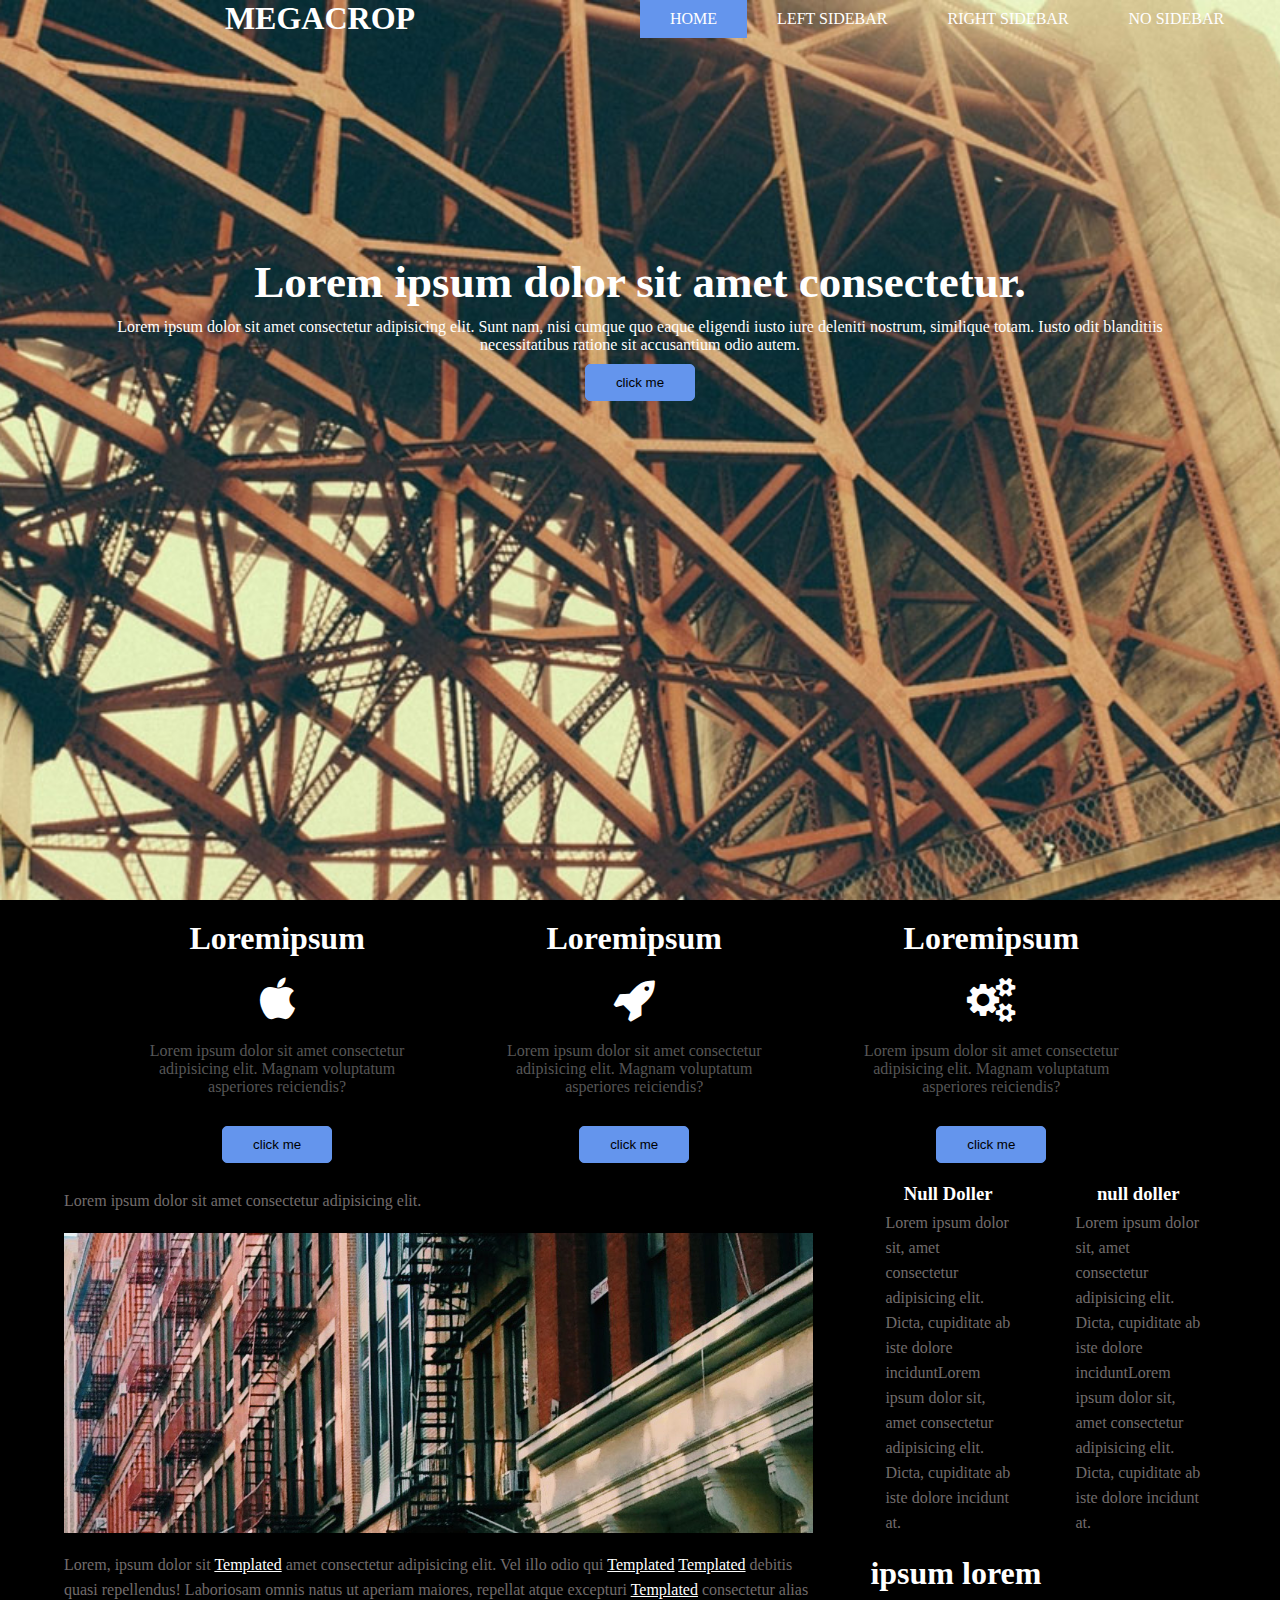
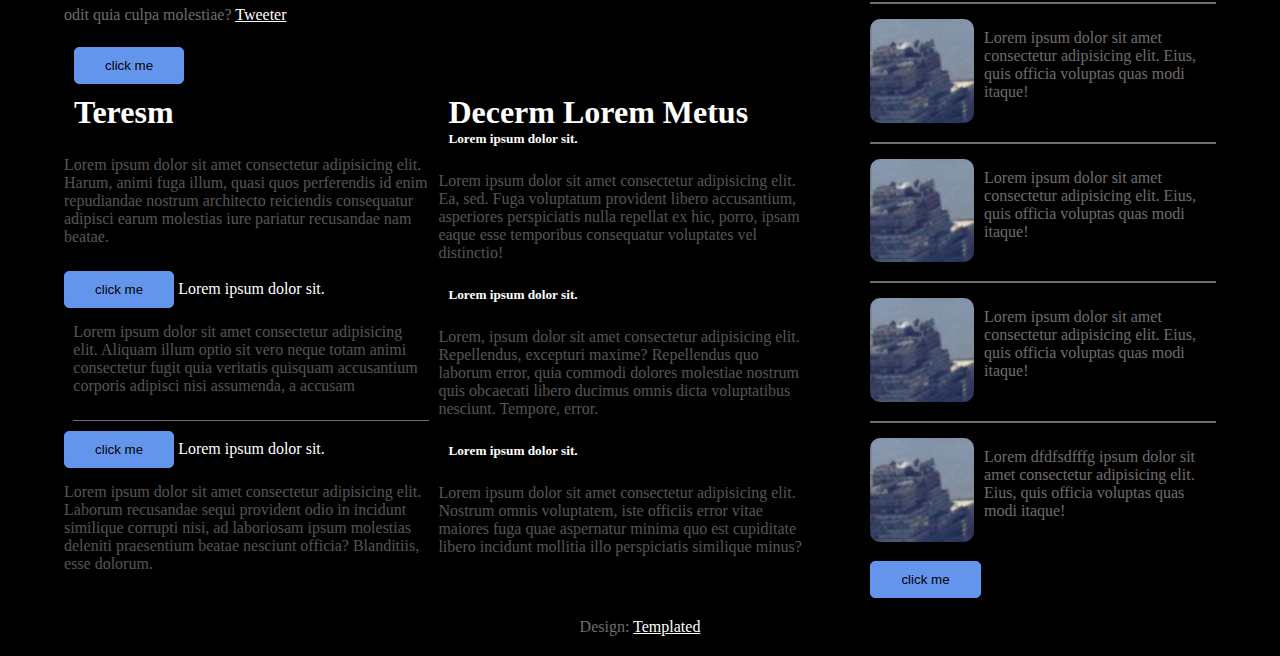
<file: index.html>
<!DOCTYPE html>
    <html lang="en">
        <head>
            <meta charset="UTF-8">
            <meta http-equiv="X-UA-Compatible" content="IE=edge">
            <meta name="viewport" content="width=device-width, initial-scale=1.0">
    <title>Megacrop website with html css</title>
    <link rel="stylesheet" href="https://cdnjs.cloudflare.com/ajax/libs/font-awesome/4.7.0/css/font-awesome.min.css">
        <link rel="stylesheet" href="css/style.css">
        </head>
    <body>
        <div class="header clearfix">
         <div class="navigation">
            <ul>
                <li class="blue"><a href="#">Home</a></li>
                <li><a href="#">left sidebar</a></li>
                <li><a href="#">right sidebar</a></li>
                <li><a href="#">no sidebar</a></li>
            </ul>
            <div class="logo">
                <h1>Megacrop</h1>
            </div>
         </div>

         <div class="containt">
             <h1>Lorem ipsum dolor sit amet consectetur.</h1>
             <p>Lorem ipsum dolor sit amet consectetur adipisicing elit. Sunt nam, nisi cumque quo eaque eligendi iusto iure deleniti nostrum, similique totam. Iusto odit blanditiis necessitatibus ratione sit accusantium odio autem.</p>
             <button class="btn">click me</button>
         </div>
      </div>
      <!--close header-->

      <div class="three-section clearfix">
          <div class="three-1">
              <h1>Loremipsum</h1>
              <span class="fa fa-apple" ></span>
              <p>Lorem ipsum dolor sit amet consectetur adipisicing elit. Magnam voluptatum asperiores reiciendis?</p>
              <button class="btn">click me</button>
          </div>
          <div class="three-1">
            <h1>Loremipsum</h1>
            <span  class="fa fa-rocket"></span>
            <p>Lorem ipsum dolor sit amet consectetur adipisicing elit. Magnam voluptatum asperiores reiciendis?</p>
            <button class="btn">click me</button>
        </div>
        <div class="three-1">
            <h1>Loremipsum</h1>
            <span class="fa fa-cogs"></span>
            <p>Lorem ipsum dolor sit amet consectetur adipisicing elit. Magnam voluptatum asperiores reiciendis?</p>
            <button class="btn">click me</button>
        </div>
      </div>

      <!--close three section-->

      <!--start left-part-->
      <div class="two-part clearfix">
        <div class="left-part clearfix">
            <div class="left-1">
                <p>Lorem ipsum dolor sit amet consectetur adipisicing elit.</p>
                <img src="images/pic01.jpg" alt="this is wallpaper images">
                <p>Lorem, ipsum dolor sit <span style="text-transform: capitalize;" ><a href="#">templated</a></span>  amet consectetur adipisicing elit. Vel illo odio qui <span style="text-transform: capitalize;" ><a href="#">templated</a></span>  <span style="text-transform: capitalize;" ><a href="#">templated</a></span>  debitis quasi repellendus! Laboriosam omnis natus ut aperiam maiores, repellat atque excepturi <span style="text-transform: capitalize;" ><a href="#">templated</a></span>  consectetur alias odit quia culpa molestiae? <span style="text-transform: capitalize;" ><a href="#">tweeter</a></span> </p>
                <button class="btn">click me</button>
            </div>

            <div class="left-left">
                <h1>teresm</h1>
                <p class="left-para">Lorem ipsum dolor sit amet consectetur adipisicing elit. Harum, animi fuga illum, quasi quos perferendis id enim repudiandae nostrum architecto reiciendis consequatur adipisci earum molestias iure pariatur recusandae nam beatae.</p>
                <button class="btn">click me</button>
                <span style="color: #fff;" > Lorem ipsum dolor sit.</span>
                <p class="left-para border">Lorem ipsum dolor sit amet consectetur adipisicing elit. Aliquam illum optio sit vero neque totam animi consectetur fugit quia veritatis quisquam accusantium corporis adipisci nisi assumenda, a accusam</p>
                <button class="btn">click me</button>
                <span style="color: #fff;"> Lorem ipsum dolor sit.</span>
               
                <p  class="left-para">Lorem ipsum dolor sit amet consectetur adipisicing elit. Laborum recusandae sequi provident odio in incidunt similique corrupti nisi, ad laboriosam ipsum molestias deleniti praesentium beatae nesciunt officia? Blanditiis, esse dolorum.</p>
            </div>

            <div class="left-right">
                <h1>decerm lorem metus</h1>
                <h5>Lorem ipsum dolor sit.</h5>
                <p>Lorem ipsum dolor sit amet consectetur adipisicing elit. Ea, sed. Fuga voluptatum provident libero accusantium, asperiores perspiciatis nulla repellat ex hic, porro, ipsam eaque esse temporibus consequatur voluptates vel distinctio!</p>
                <h5>Lorem ipsum dolor sit.</h5>
                <p>Lorem, ipsum dolor sit amet consectetur adipisicing elit. Repellendus, excepturi maxime? Repellendus quo laborum error, quia commodi dolores molestiae nostrum quis obcaecati libero ducimus omnis dicta voluptatibus nesciunt. Tempore, error.</p>
                <h5>Lorem ipsum dolor sit.</h5>
                <p>Lorem ipsum dolor sit amet consectetur adipisicing elit. Nostrum omnis voluptatem, iste officiis error vitae maiores fuga quae aspernatur minima quo est cupiditate libero incidunt mollitia illo perspiciatis similique minus?</p>
            </div>
        </div>


      <!--close left-part-->

      <!--start right-part-->
        <div class="right clearfix">
        
            <div class="right-1">
                <h3>null doller</h3>
                <p>Lorem ipsum dolor sit, amet consectetur adipisicing elit. Dicta, cupiditate ab iste dolore inciduntLorem ipsum dolor sit, amet consectetur adipisicing elit. Dicta, cupiditate ab iste dolore incidunt  at.</p>
            </div>
            <div class="right-2">
                <h3>null doller</h3>
                <p>Lorem ipsum dolor sit, amet consectetur adipisicing elit. Dicta, cupiditate ab iste dolore inciduntLorem ipsum dolor sit, amet consectetur adipisicing elit. Dicta, cupiditate ab iste dolore incidunt  at.</p>
            </div>

            <div class="image-part clearfix">

                <h1 class="heading">ipsum lorem</h1>
                <hr>
                <div class="imgage">
                    <img src="images/pics07.jpg" alt="">
                </div>

                <div class="para">
                    <p>Lorem ipsum dolor sit amet consectetur adipisicing elit. Eius, quis officia voluptas quas modi itaque!</p>
                </div>
            </div>
            <div class="image-part clearfix">
                <hr>
                <div class="imgage">
                    <img src="images/pics07.jpg" alt="">
                </div>

                <div class="para">
                    <p>Lorem ipsum dolor sit amet consectetur adipisicing elit. Eius, quis officia voluptas quas modi itaque!</p>
                </div>
            </div>

            <div class="image-part clearfix">
                <hr>
                <div class="imgage">
                    <img src="images/pics07.jpg" alt="">
                </div>

                <div class="para">
                    <p>Lorem ipsum dolor sit amet consectetur adipisicing elit. Eius, quis officia voluptas quas modi itaque!</p>
                </div>
            </div>

            <div class="image-part clearfix">
                <hr>
                <div class="imgage">
                    <img src="images/pics07.jpg" alt="">
                </div>

                <div class="para">
                    <p>Lorem  dfdfsdfffg ipsum dolor sit amet consectetur adipisicing elit. Eius, quis officia voluptas quas modi itaque!</p>
                </div>
            </div>
            <button class="btn">click me</button>
            </div>
            
        </div>
    

      <!--close right-part-->

      <div class="footer">
          <p>design: <span style="color: #fff;" ><a href="#">templated</a></span> </p>
      </div>
        </body>
    </html>
</file>
<file: css/style.css>
*{
    margin: 0px;
    padding:0px;
}
body{
    background-color: #000;
}
h1,h2,h3,h4,h5,h5,p{
        margin:0px;
        padding:0px;
}

.clearfix::after{
    display: block;
    content: " ";
    clear: both;
}
/*start header*/
.header{
    background-image:url("../images/banner.jpg");
    background-position:center;
    background-repeat: no-repeat;
    background-size: cover;
    background-attachment: fixed;
    height:100vh;
    color: #fff;
}

.blue{
    background-color: cornflowerblue;
}

.navigation ul{
    float: right;
    width:50%;
  
}

.navigation li{
    float: left;
    padding:10px 30px;
    list-style: none;
    text-transform: uppercase;
}

.navigation li a{
    color: #fff;
    text-decoration: none;
}

.navigation .logo{
    float: left;
    width:50%;
    text-align: center;
}
.navigation .logo h1{
    text-transform: uppercase;
}
.navigation{
    background-color: blue;
}

.containt{
    padding-top:20%;
    text-align: center;
}

.containt p{
        padding:10px 80px;

}
.containt h1{
    font-size:45px;
}

.btn{
    background-color: cornflowerblue;
    padding:10px 30px;
    border: none;
    border:1px solid cornflowerblue;
    border-radius:5px;
}

/*close header*/

/*start three-section*/
.three-section{
  
    color:#fff;
    text-align: center;
    width:90%;
    margin:0 auto;
}
.three-1 h1{
    padding:20px 0px;
}
.three-1 button{
    margin:10px 0px;
}
.three-1 p{
    color: #565656;
    padding:20px 0px;
}
.three-1 .fa{
    font-size: 45px;
}
.three-1{
   
    width:25%;
    float: left;
    margin-left:6%;
}
/*close three-section*/

.two-part{
    color: #726c6c;
    width:90%;
    margin:0 auto;
}


/*start left-part*/
.left-part{
   
    width:65%;
    float: left;
}
.left-1 p{
        padding:15px 0px 20px 0px;
        line-height:25px;
}
.left-1 img{
        width:100%;
}

.left-1 button{
     margin-left:10px;
}

.left-1 a{
    color: #fff;
}

.left-left{
    width:50%;
   
    float: left;
    color: #565656;
}
.left-left h1{
    padding:10px 10px;
    text-transform: capitalize;
    color: #fff;
}
.left-para{
        padding:15px 0px 25px 0px;
        
}

.border{
        margin:0 auto;
        border-bottom:1px solid #726c6c;
        margin-bottom:10px;
        width:95%;
        
}


.left-right{
    width:50%;
  
    float: left;
}

.left-right h1{
     color: #fff;
     text-transform: capitalize;
     padding:10px 0px 0px 10px;
}
.left-right h5{
        padding:0px 10px;
        color: #fff;
}

.left-right p{
    color: #565656;
    padding:25px 0px;
} 
/*close left-part*/
/*start right*/
.right{
    width:30%;
   
    float: right;
}
.right-1 h3{
         text-align: center;
         padding:10px 0px 5px 0px;
         color: #fff;
         text-transform: capitalize;
}
.right-2 h3{
    text-align: center;
    padding:10px 0px 5px 0px;
    color: #fff;
}
.right-1  p{
       color:#726c6c;
       line-height:25px;
       padding:0px 15px;
}
.right-2 p{
    color:#726c6c;
    line-height:25px;
    padding:0px 15px;
}

.right-1{
    width:45%;
    float: left;
}

.right-2{
    width:45%;
    float:right;
}

.heading{
    color: #fff;
    padding:20px 0px 10px 0px;   
    clear: both;
}


.imgage{
    width:30%;
    float:left;
}

.para{ 
    float: right;
    width:70%;  
}

hr{
    color:#726c6c;
    background-color: #726c6c; 
    margin:0 auto;
    border:1px solid;
}

.para p{
    margin:25px 10px;
}
.imgage img{
    width:100%;
    margin:15px 0px;
    border-radius:10px;
}
/*close right*/


/*start footer*/
.footer{

    width:90%;
    margin:0 auto;
    text-transform: capitalize;
    text-align: center;
    color: #726c6c;
}
.footer p{
    padding:20px 0px;
}
.footer a{
    color: #fff;
}
/*close footer*/


/*start media */

@media only screen and (max-width:1200px){
     .navigation li{
         font-size:10px;
         padding:10px 30px;
     }
     .containt h1{
         font-size:35px;
     }
     .containt p{
         font-size:15px;
     }
     .navigation .logo{
         width:40%;
     }
    .navigation ul{
             width: 60%;
   }

}
@media only screen and (max-width:1000px){
    .left-part{
        width:100%;
    }
    .right{
        width: 100%;
    }
    .navigation li{
        font-size:10px;
        padding:10px 30px;
    }
}

@media only screen and (max-width:850px){
    .navigation li{
        font-size:10px;
        padding:10px 12px;
        
    }

    .logo h1{
        font-size:20px;
    }
    .containt h1{
        font-size:25px;
    }
    .containt p{
        font-size:15px;
    }
    .three-1{
        width:100%;
        margin-left:0px;
    }
    .left-part{
        width:100%;
    }
    .right{
        width: 100%;
    }
    
}

@media only screen and (max-width:760px){
    .left-left h1{
        color:blue;
    }
    .left-left{
        width:100%;
    }
    .left-right{
        width:100%;
    }
    .navigation li{
        font-size:8px;
        padding:10px 12px;
        
    }

}
</file>
